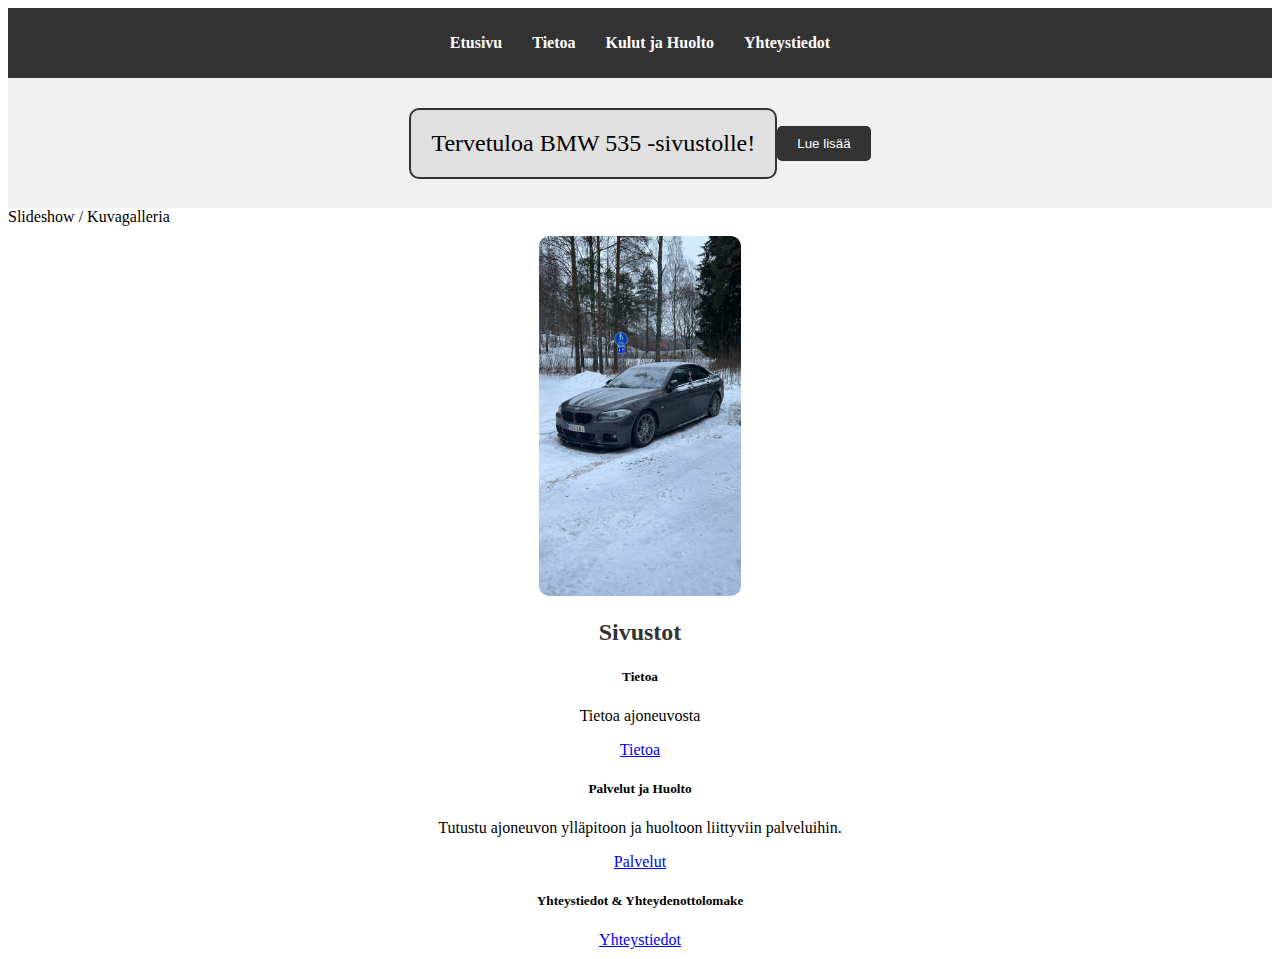
<file: 12 - Create a Website (coding exercise)/index.html>
<!DOCTYPE html>
<html lang="fi">
<head>
    <meta charset="UTF-8">
    <meta name="viewport" content="width=device-width, initial-scale=1.0">
    <title>Etusivu</title>
    <link rel="stylesheet" href="styles.css">
</head>

<body>
    <header>
        <nav>
            <ul>
                <li><a href="index.html">Etusivu</a></li>
                <li><a href="about.html">Tietoa</a></li>
                <li><a href="services.html">Kulut ja Huolto</a></li>
                <li><a href="contact.html">Yhteystiedot</a></li>
            </ul>
        </nav>
    </header>
     <section class="hero">
            <section id="effects">
  <div class="hover-box">Tervetuloa BMW 535 -sivustolle!</div>
		</section>
         
          
            <button onclick="location.href='about.html'">Lue lisää</button>
        </section>
    <main>
      Slideshow / Kuvagalleria 
        <section class="slideshow">
            <div class="slideshow-container">
                <div class="slides fade">
                    <img src="images/bmw_535.jpg" alt="BMW 535i kuva 1">
                </div>
                <div class="slides fade">
                    <img src="images/bmw_535_1.jpg" alt="BMW 535i kuva 2">
                </div>
                <div class="slides fade">
                    <img src="images/bmw_535_2.jpg" alt="BMW 535i kuva 3">
                </div>
       <main>
  <section class="container mt-5">
    <h2 class="text-center mb-4">Sivustot</h2>
    <div class="row">
      
      <div class="col-md-4 mb-3">
        <div class="card">
          <div class="card-body">
            <h5 class="card-title">Tietoa</h5>
            <p class="card-text">Tietoa ajoneuvosta</p>
            <a href="about.html">Tietoa</a>
          </div>
        </div>
      </div>

      
      <div class="col-md-4 mb-3">
        <div class="card">
          <div class="card-body">
            <h5 class="card-title">Palvelut ja Huolto</h5>
            <p class="card-text">Tutustu ajoneuvon ylläpitoon ja huoltoon liittyviin palveluihin.</p>
            <a href="services.html">Palvelut</a>
          </div>
        </div>
      </div>

      
      <div class="col-md-4 mb-3">
        <div class="card">
          <div class="card-body">
            <h5 class="card-title">Yhteystiedot & Yhteydenottolomake</h5>
            <p class="card-text"></p>
            <a href="contact.html">Yhteystiedot</a>
          </div>
        </div>
      </div>
    </div>
  </section>
</main>

            </div>
        </section>


    </main>

    <script>
        // Liukuvan kuvagallerian JavaScript
        let slideIndex = 0;
        showSlides();

        function showSlides() {
            let slides = document.getElementsByClassName("slides");
            for (let i = 0; i < slides.length; i++) {
                slides[i].style.display = "none";  
            }
            slideIndex++;
            if (slideIndex > slides.length) { slideIndex = 1 }
            slides[slideIndex - 1].style.display = "block";
            setTimeout(showSlides, 3000); // Vaihto joka 3 sekunti
        }
    </script>
</body>
</html>
</file>
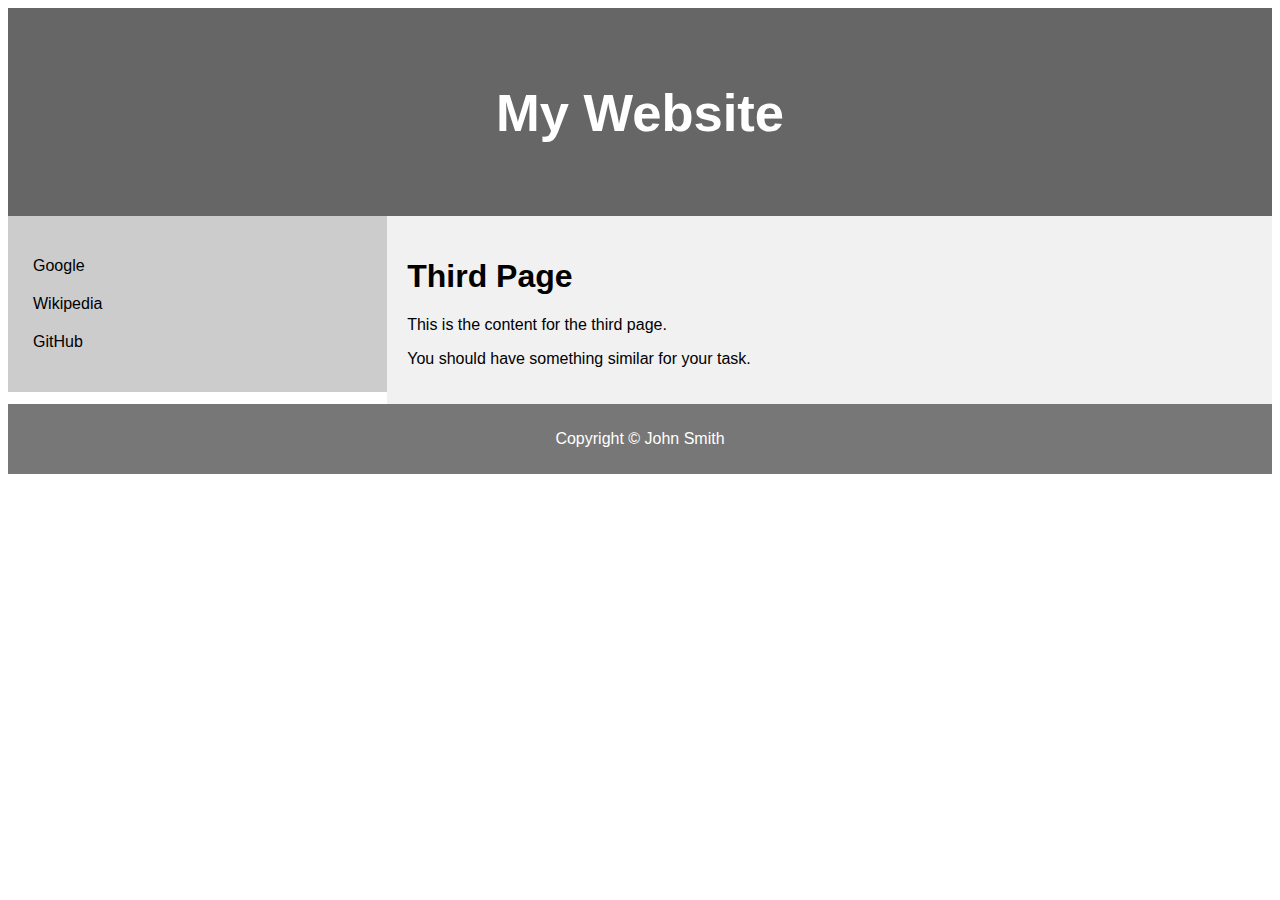
<file: 06B -Page Layout - (coding exercise)/index.html.html>
<!DOCTYPE html>
<html lang="en">
<head>
    <title>CSS Template</title>
    <meta charset="utf-8">
    <meta name="viewport" content="width=device-width, initial-scale=1">
    <style>
        * {
            box-sizing: border-box;
        }

        body {
            font-family: Arial, Helvetica, sans-serif;
        }

        /* Style the header */
        header {
            background-color: #666;
            padding: 30px;
            text-align: center;
            font-size: 35px;
            color: white;
        }

        /* Create two columns/boxes that float next to each other */
        nav {
            float: left;
            width: 30%;
            height: auto; /* removed fixed height for better layout */
            background: #ccc;
            padding: 20px;
        }

        /* Style the list inside the menu */
        nav ul {
            list-style-type: none;
            padding: 0;
        }

        nav ul li {
            margin: 10px 0;
        }

        nav ul li a {
            text-decoration: none;
            color: black;
            padding: 5px;
            display: block;
        }

        nav ul li a:hover {
            color: red; /* Pseudo-class effect */
        }

        article {
            float: left;
            padding: 20px;
            width: 70%;
            background-color: #f1f1f1;
            height: auto; /* removed fixed height for better layout */
        }

        /* Clear floats after the columns */
        section::after {
            content: "";
            display: table;
            clear: both;
        }

        /* Style the footer */
        footer {
            background-color: #777;
            padding: 10px;
            text-align: center;
            color: white;
        }

        /* Main horizontal navigation */
        .main-nav {
            background-color: #333;
            overflow: hidden;
            text-align: center;
            padding: 10px 0;
        }

        .main-nav a {
            color: white;
            text-decoration: none;
            margin: 0 15px;
            padding: 5px 10px;
            transition: color 0.3s;
        }

        .main-nav a:hover {
            color: red;
        }

        /* Responsive layout */
        @media (max-width: 600px) {
            nav, article {
                width: 100%;
                height: auto;
            }
        }
    </style>
</head>
<body>

<header>
    <h2>My Website</h2>
</header>



<section>
    <!-- Vertical Navigation -->
    <nav>
        <ul>
            <li><a href="https://www.google.com" target="_blank">Google</a></li>
            <li><a href="https://www.wikipedia.org" target="_blank">Wikipedia</a></li>
            <li><a href="https://www.github.com" target="_blank">GitHub</a></li>
        </ul>
    </nav>

    <!-- Content Section -->
    <article>
        <h1>Third Page</h1>
        <p>This is the content for the third page.</p>
        <p>You should have something similar for your task.</p>
    </article>
</section>

<footer>
    <p>Copyright © John Smith</p>
</footer>

</body>
</html>
</file>
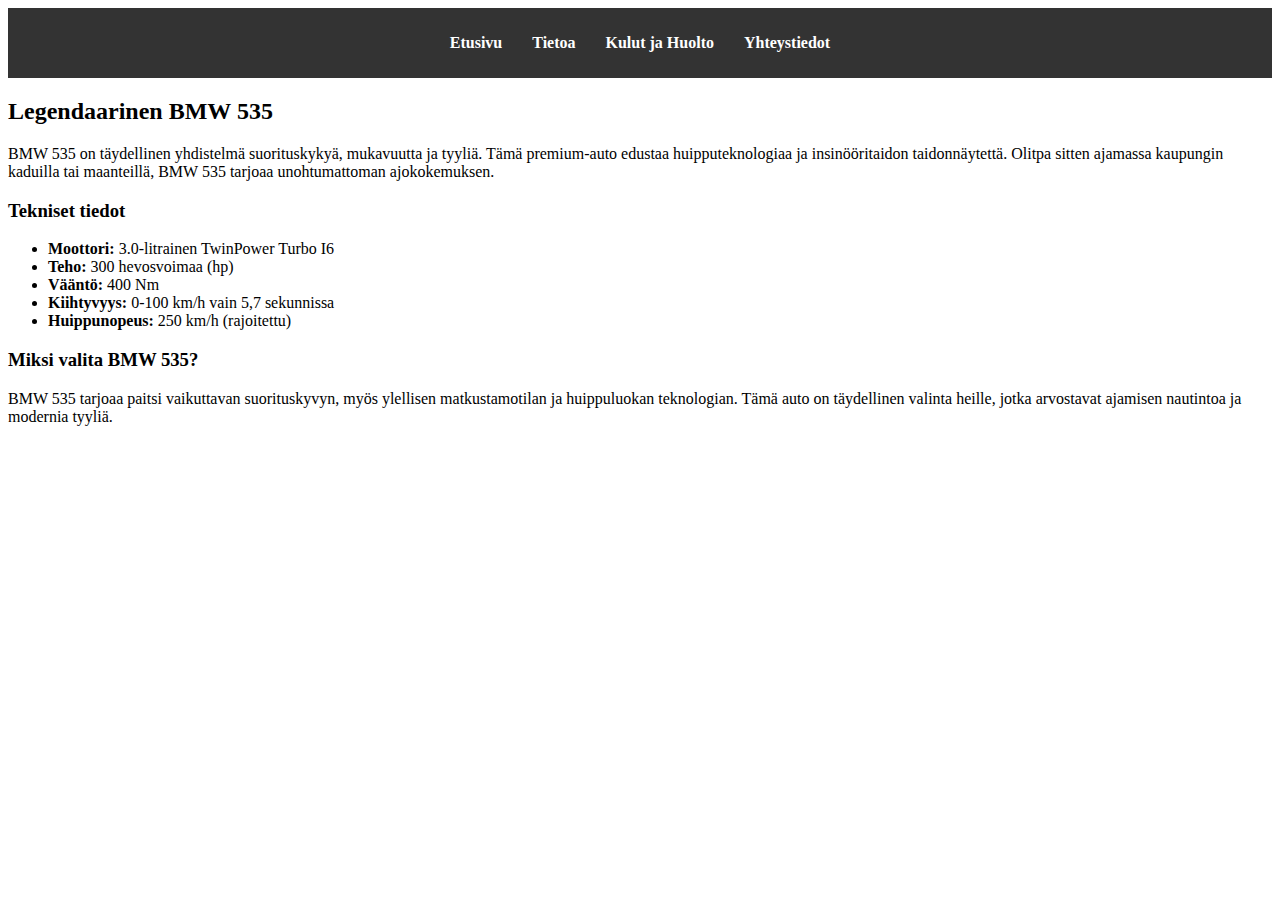
<file: 12 - Create a Website (coding exercise)/about.html>
<!DOCTYPE html>
<html lang="fi">
<head>
    <meta charset="UTF-8">
    <meta name="viewport" content="width=device-width, initial-scale=1.0">
    <title>BMW 535 - Tietoa autosta</title>
    <link rel="stylesheet" href="styles.css">
</head>
<body>
    <header>
        <nav>
            <ul>
                <li><a href="index.html">Etusivu</a></li>
                <li><a href="about.html">Tietoa</a></li>
                <li><a href="services.html">Kulut ja Huolto</a></li>
                <li><a href="contact.html">Yhteystiedot</a></li>
            </ul>
        </nav>
    </header>
    <main>
        <section style="text-align: center;">
            
        </section>
        <section>
            <h2>Legendaarinen BMW 535</h2>
            <p>
                BMW 535 on täydellinen yhdistelmä suorituskykyä, mukavuutta ja tyyliä. Tämä premium-auto edustaa huipputeknologiaa ja insinööritaidon taidonnäytettä.
                Olitpa sitten ajamassa kaupungin kaduilla tai maanteillä, BMW 535 tarjoaa unohtumattoman ajokokemuksen.
            </p>
            <h3>Tekniset tiedot</h3>
            <ul>
                <li><b>Moottori:</b> 3.0-litrainen TwinPower Turbo I6</li>
                <li><b>Teho:</b> 300 hevosvoimaa (hp)</li>
                <li><b>Vääntö:</b> 400 Nm</li>
                <li><b>Kiihtyvyys:</b> 0-100 km/h vain 5,7 sekunnissa</li>
                <li><b>Huippunopeus:</b> 250 km/h (rajoitettu)</li>
            </ul>
        </section>
        <section>
            <h3>Miksi valita BMW 535?</h3>
            <p>
                BMW 535 tarjoaa paitsi vaikuttavan suorituskyvyn, myös ylellisen matkustamotilan ja huippuluokan teknologian. 
                Tämä auto on täydellinen valinta heille, jotka arvostavat ajamisen nautintoa ja modernia tyyliä.
            </p>
        </section>
    </main>
  
</body>
</html>
</file>
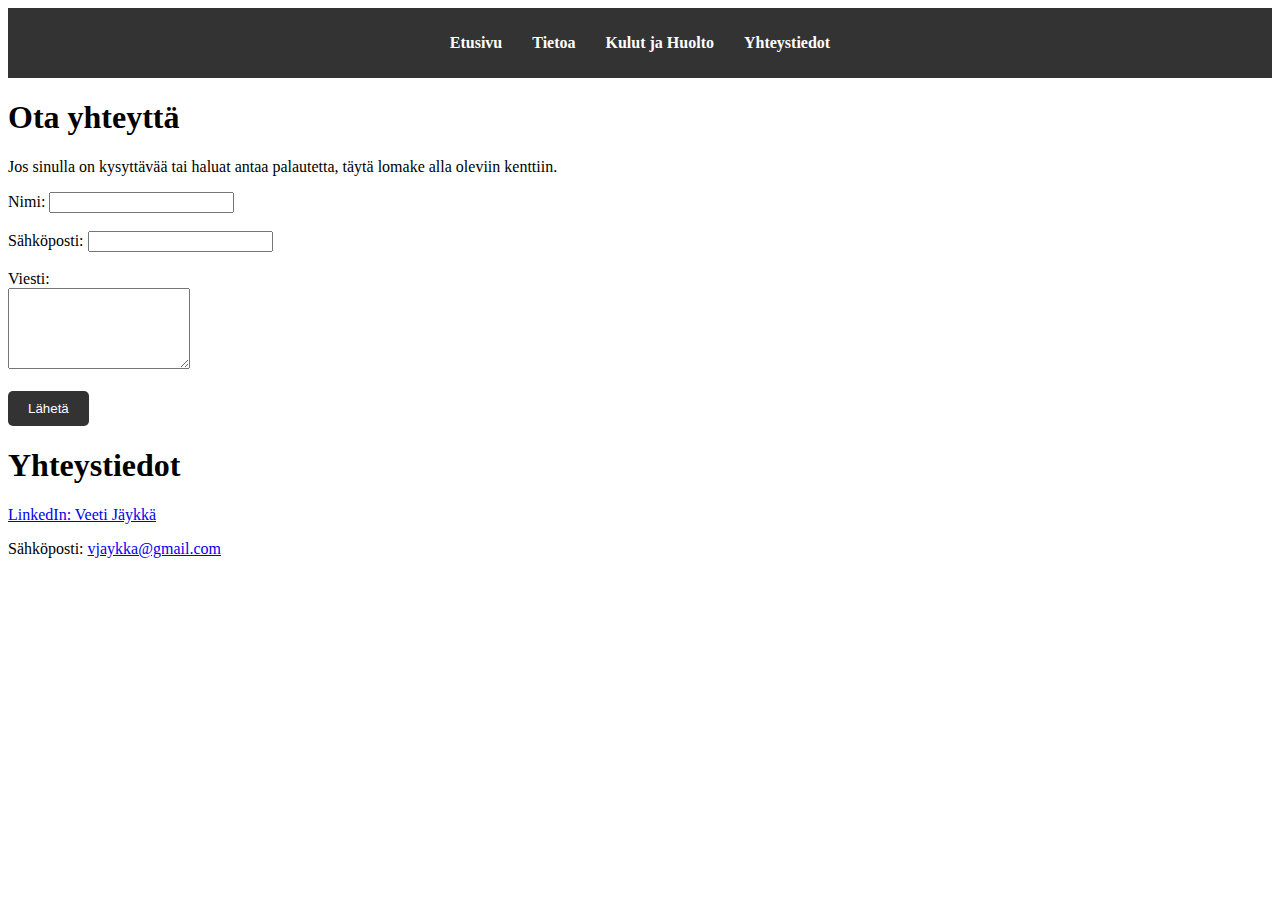
<file: 12 - Create a Website (coding exercise)/contact.html>
<!DOCTYPE html>
<html lang="fi">
<head>
    <meta charset="UTF-8">
    <meta name="viewport" content="width=device-width, initial-scale=1.0">
    <title>Yhteystiedot</title>
    <link rel="stylesheet" href="styles.css">
</head>
<body>
    <header>
        <nav>
            <ul>
                <li><a href="index.html">Etusivu</a></li>
                <li><a href="about.html">Tietoa</a></li>
                <li><a href="services.html">Kulut ja Huolto</a></li>
                <li><a href="contact.html">Yhteystiedot</a></li>
            </ul>
        </nav>
    </header>
    <main>
        <section class="contact-form-section">
            <h1>Ota yhteyttä</h1>
            <p>Jos sinulla on kysyttävää tai haluat antaa palautetta, täytä lomake alla oleviin kenttiin.</p>
            <form action="#" method="post" class="contact-form">
                <label for="name">Nimi:</label>
                <input type="text" id="name" name="name" required><br><br>

                <label for="email">Sähköposti:</label>
                <input type="email" id="email" name="email" required><br><br>

                <label for="message">Viesti:</label><br>
                <textarea id="message" name="message" rows="5" required></textarea><br><br>

                <button type="submit" class="submit-button">Lähetä</button>
            </form>
            <h1>Yhteystiedot</h1>
            <p><a href="https://www.linkedin.com/in/veeti-j%C3%A4ykk%C3%A4-4ab76917a/">LinkedIn: Veeti Jäykkä</a></p>
            <p>Sähköposti: <a href="mailto:vjaykka@gmail.com">vjaykka@gmail.com</a></p>
        </section>
    </main>
</body>
</html>
</file>
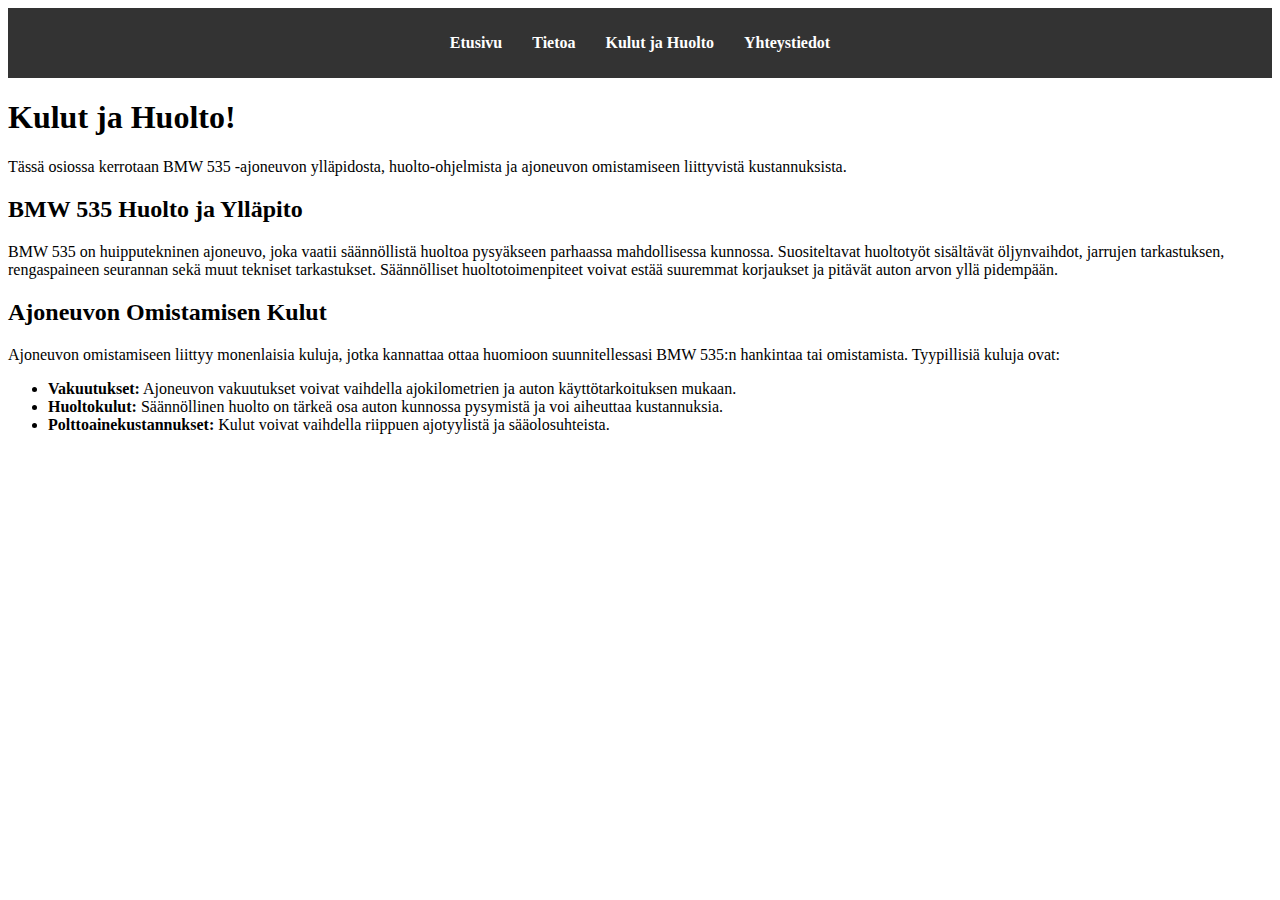
<file: 12 - Create a Website (coding exercise)/services.html>
<!DOCTYPE html>
<html lang="fi">
<head>
    <meta charset="UTF-8">
    <meta name="viewport" content="width=device-width, initial-scale=1.0">
    <title></title>
    <link rel="stylesheet" href="styles.css">
</head>
<body>
    <header>
        <nav>
            <ul>
                <li><a href="index.html">Etusivu</a></li>
                <li><a href="about.html">Tietoa</a></li>
                <li><a href="services.html">Kulut ja Huolto</a></li>
                <li><a href="contact.html">Yhteystiedot</a></li>
            </ul>
        </nav>
    </header>
    
    <main>
        <section class="her">
		<h1 style="color: black;">Kulut ja Huolto!</h1>

          
            <p style="color: black;">Tässä osiossa kerrotaan BMW 535 -ajoneuvon ylläpidosta, huolto-ohjelmista ja ajoneuvon omistamiseen liittyvistä kustannuksista.</p>
            
            <h2 style="color: black;">BMW 535 Huolto ja Ylläpito</h2>
            <p style="color: black;">BMW 535 on huipputekninen ajoneuvo, joka vaatii säännöllistä huoltoa pysyäkseen parhaassa mahdollisessa kunnossa. Suositeltavat huoltotyöt sisältävät öljynvaihdot, jarrujen tarkastuksen, rengaspaineen seurannan sekä muut tekniset tarkastukset. Säännölliset huoltotoimenpiteet voivat estää suuremmat korjaukset ja pitävät auton arvon yllä pidempään.</p>
            
            <h2 style="color: black;">Ajoneuvon Omistamisen Kulut</h2>
            <p style="color: black;">Ajoneuvon omistamiseen liittyy monenlaisia kuluja, jotka kannattaa ottaa huomioon suunnitellessasi BMW 535:n hankintaa tai omistamista. Tyypillisiä kuluja ovat:</p>
            <ul>
                <li style="color: black;"><strong>Vakuutukset:</strong> Ajoneuvon vakuutukset voivat vaihdella ajokilometrien ja auton käyttötarkoituksen mukaan.</li>
                <li style="color: black;"><strong>Huoltokulut:</strong> Säännöllinen huolto on tärkeä osa auton kunnossa pysymistä ja voi aiheuttaa kustannuksia.</li>
                <li style="color: black;"><strong>Polttoainekustannukset:</strong> Kulut voivat vaihdella riippuen ajotyylistä ja sääolosuhteista.</li>
            </ul>
        </section>
    </main>
    

</body>
</html>
</file>
<file: 12 - Create a Website (coding exercise)/styles.css>
/ Perustyylit 
body {
    margin: 0;
    padding: 0;
    font-family: Arial, sans-serif;
}


header {
    background-color: #333;
    color: white;
    padding: 10px 0;
    text-align: center;
}

nav ul {
    list-style: none;
    padding: 0;
    display: flex;
    justify-content: center;
}

nav ul li {
    margin: 0 15px;
}

nav ul li a {
    color: white;
    text-decoration: none;
    font-weight: bold;
}


.slideshow {
    position: relative;
    max-width: 80%; /* Aseta pienempi leveys */
    overflow: hidden;
    margin: 10px auto;
    text-align: center;
}

.slideshow-container {
    position: relative;
}

.slides {
    display: none;
    position: relative;
}

.slides img {
    width: 20%; /* Kuvien leveys suhteessa konttiin */
    height: auto; /* Kuvasuhteen säilyttäminen */
    max-height: 1000px; /* Aseta maksimi korkeus */
    object-fit: cover; /* Peittää ylimääräisen tilan kuvan koossa */
    border-radius: 10px;
}


.hero {
    padding: 20px;
    text-align: center;
}

button {
    background-color: #333;
    color: white;
    padding: 10px 20px;
    border: none;
    border-radius: 5px;
    cursor: pointer;
    transition: background-color 0.3s;
}


.hero {
  display: flex;
  justify-content: center; /* Keskittää vaakasuunnassa */
  align-items: center; /* Keskittää pystysuunnassa */
  height: 10vh; /* Täyttää koko näkymäalueen korkeuden */
  text-align: center;
  background-color: #f0f0f0; /* Taustaväri (valinnainen) */
}

#effects .hover-box {
  padding: 20px;
  font-size: 24px;
  color: #000; /* Musta teksti */
  border: 2px solid #333; /* Rajoitus elementille */
  border-radius: 10px;
  background-color: #e0e0e0;
  transition: transform 0.3s ease;
}


#effects .hover-box:hover {
  transform: scale(1.1);
}

.card {
  transition: transform 0.3s ease;
}

.card:hover {
  transform: scale(1.05);
}

h2.text-center {
  color: #333;
}
</file>
